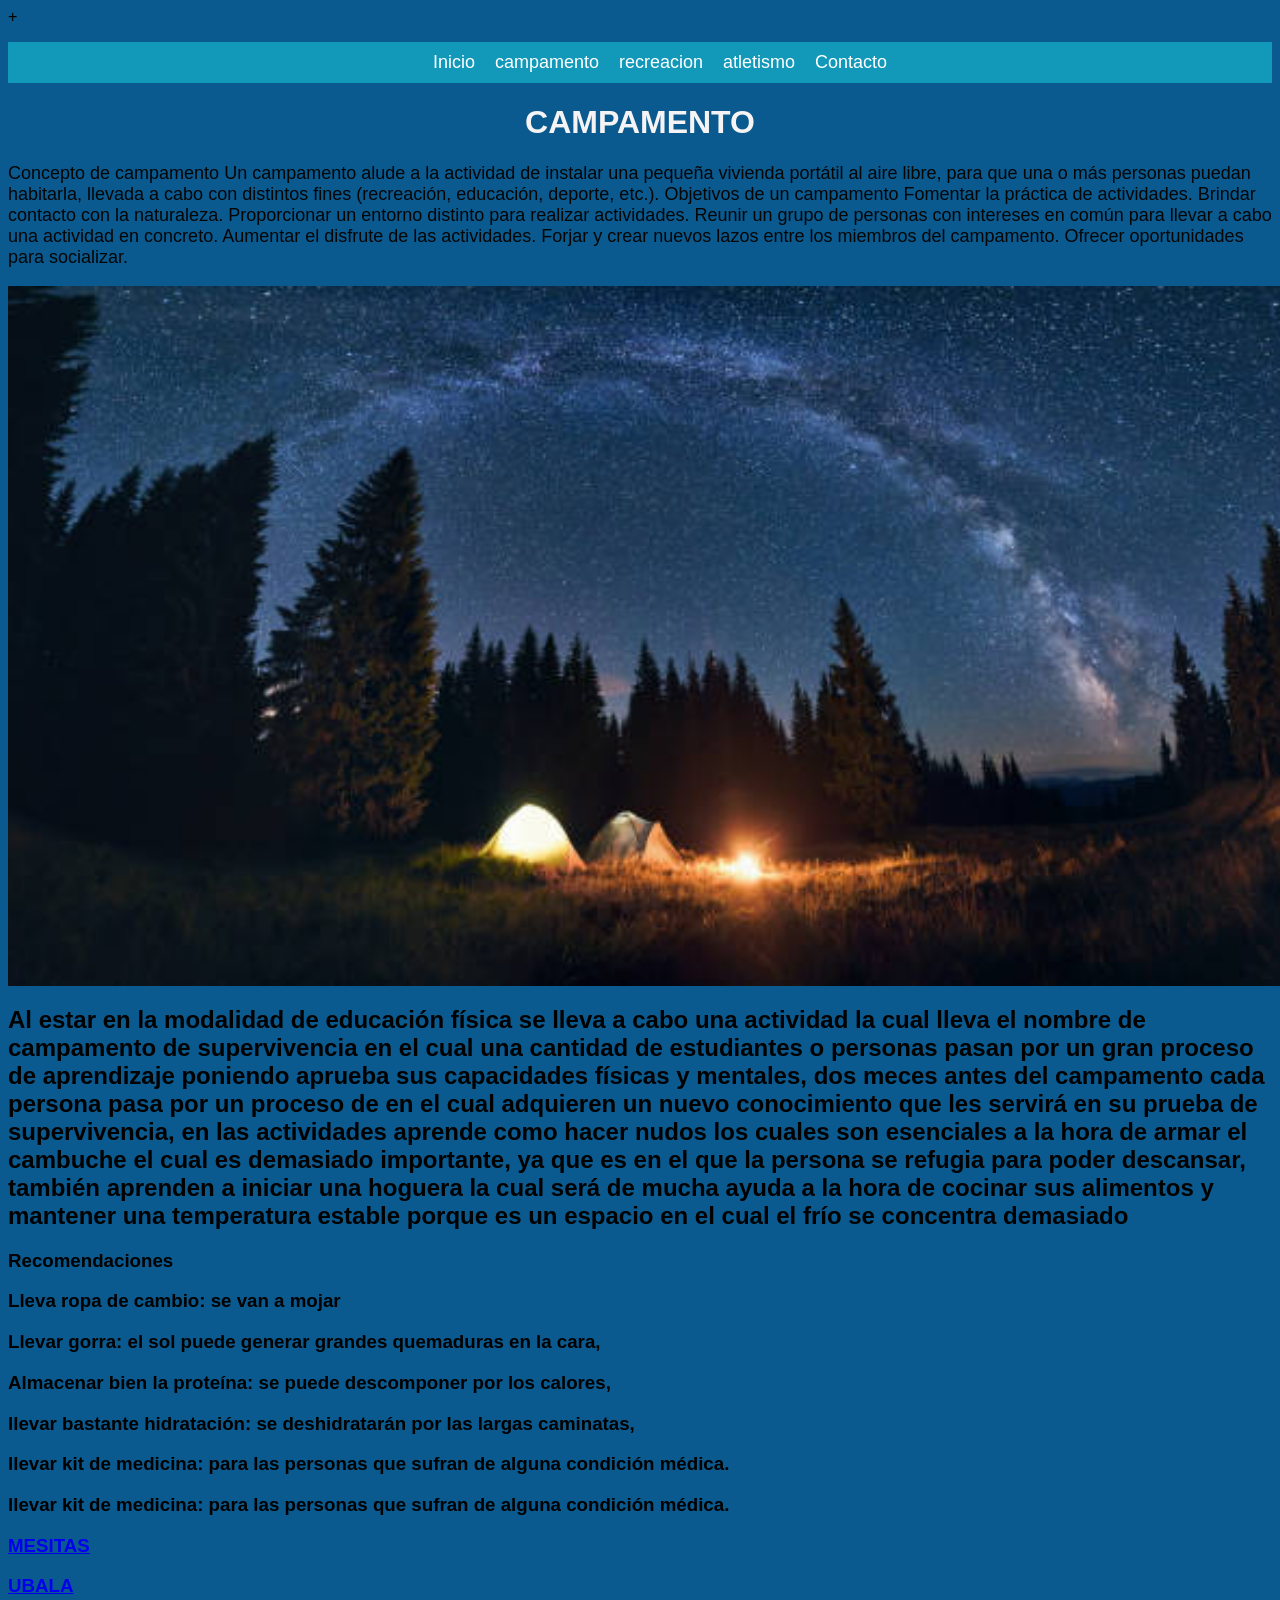
<file: campamento.html>
+
<!DOCTYPE html>
<html lang="en">
<head>
    <meta charset="UTF-8">
    <meta name="viewport" content="width=device-width, initial-scale=1.0">
    <link rel="stylesheet" href="./stylecampamento.css">
    <title>Educación Física</title>
</head>
<body>
    <header>
        <nav id="menu">
           <ul id="lista-menu">
            <a href="index.html" class="enlace-menu"> <li class="menu-item">Inicio</li> </a>
            <a href="campamento.html" class="enlace-menu"> <li class="menu-item">campamento</li> </a>
            <a href="recreacion.html" class="enlace-menu"> <li class="menu-item">recreacion</li> </a>
            <a href="atletismo.html" class="enlace-menu"> <li class="menu-item">atletismo</li> </a>
            <a href="contacto.html" class="enlace-menu"> <li class="menu-item">Contacto</li> </a>
           </ul>
        </nav>
    </header>
    <h1 id="titulo">CAMPAMENTO</h1>
    <p id="descripcion">Concepto de campamento
Un campamento alude a la actividad de instalar una pequeña vivienda portátil al aire libre, para que una o más personas puedan habitarla, llevada a cabo con distintos fines (recreación, educación, deporte, etc.).

Objetivos de un campamento
Fomentar la práctica de actividades.

Brindar contacto con la naturaleza.

Proporcionar un entorno distinto para realizar actividades.

Reunir un grupo de personas con intereses en común para llevar a cabo una actividad en concreto.

Aumentar el disfrute de las actividades.

Forjar y crear nuevos lazos entre los miembros del campamento.

Ofrecer oportunidades para socializar.</p>	
    <div id="contenedor-1"></div>
    <div id="contenedor-2">
        <div id="contenedor-3"></div>
        <div id="contenedor-4"></div>
        <div id="contenedor-5"></div>
    </div>
<div id="contenedor-6">
<div id="contenedor-7"></div>
<h2 id="campamento 10">Al estar en la modalidad de educación física se lleva a cabo una actividad la cual lleva el nombre de campamento de supervivencia en el cual una cantidad de estudiantes o personas pasan por un gran proceso de aprendizaje poniendo aprueba sus capacidades físicas y mentales, dos meces antes del campamento cada persona pasa por un proceso de en el cual adquieren un nuevo conocimiento que les servirá en su prueba de supervivencia, en las actividades aprende como hacer nudos los cuales son esenciales a la hora de armar el cambuche el cual es demasiado importante, ya que es en el que la persona se refugia para poder descansar, también aprenden a iniciar una hoguera la cual será de mucha ayuda a la hora de cocinar sus alimentos y mantener una temperatura estable porque es un espacio en el cual el frío se concentra demasiado </h2>
</div>
        
<div id="contenedor-8">
<div id="contenedor-9"></div>
<h3 id="campamento 11">Recomendaciones 
<p>Lleva ropa de cambio: se van a mojar</p> 
<p>Llevar gorra: el sol puede generar grandes quemaduras en la cara,</p> 
<p>Almacenar bien la proteína: se puede descomponer por los calores,</p> 
<p>llevar bastante hidratación: se deshidratarán por las largas caminatas,</p> 
<p>llevar kit de medicina: para las personas que sufran de alguna condición médica.</p>llevar kit de medicina: para las personas que sufran de alguna condición médica.</p>
<a href="mesitas del colegio.html"<p>MESITAS</p></a>
<a href="index1.html"<p>UBALA</p></a> 
</div>
</body>
</html>
</file>
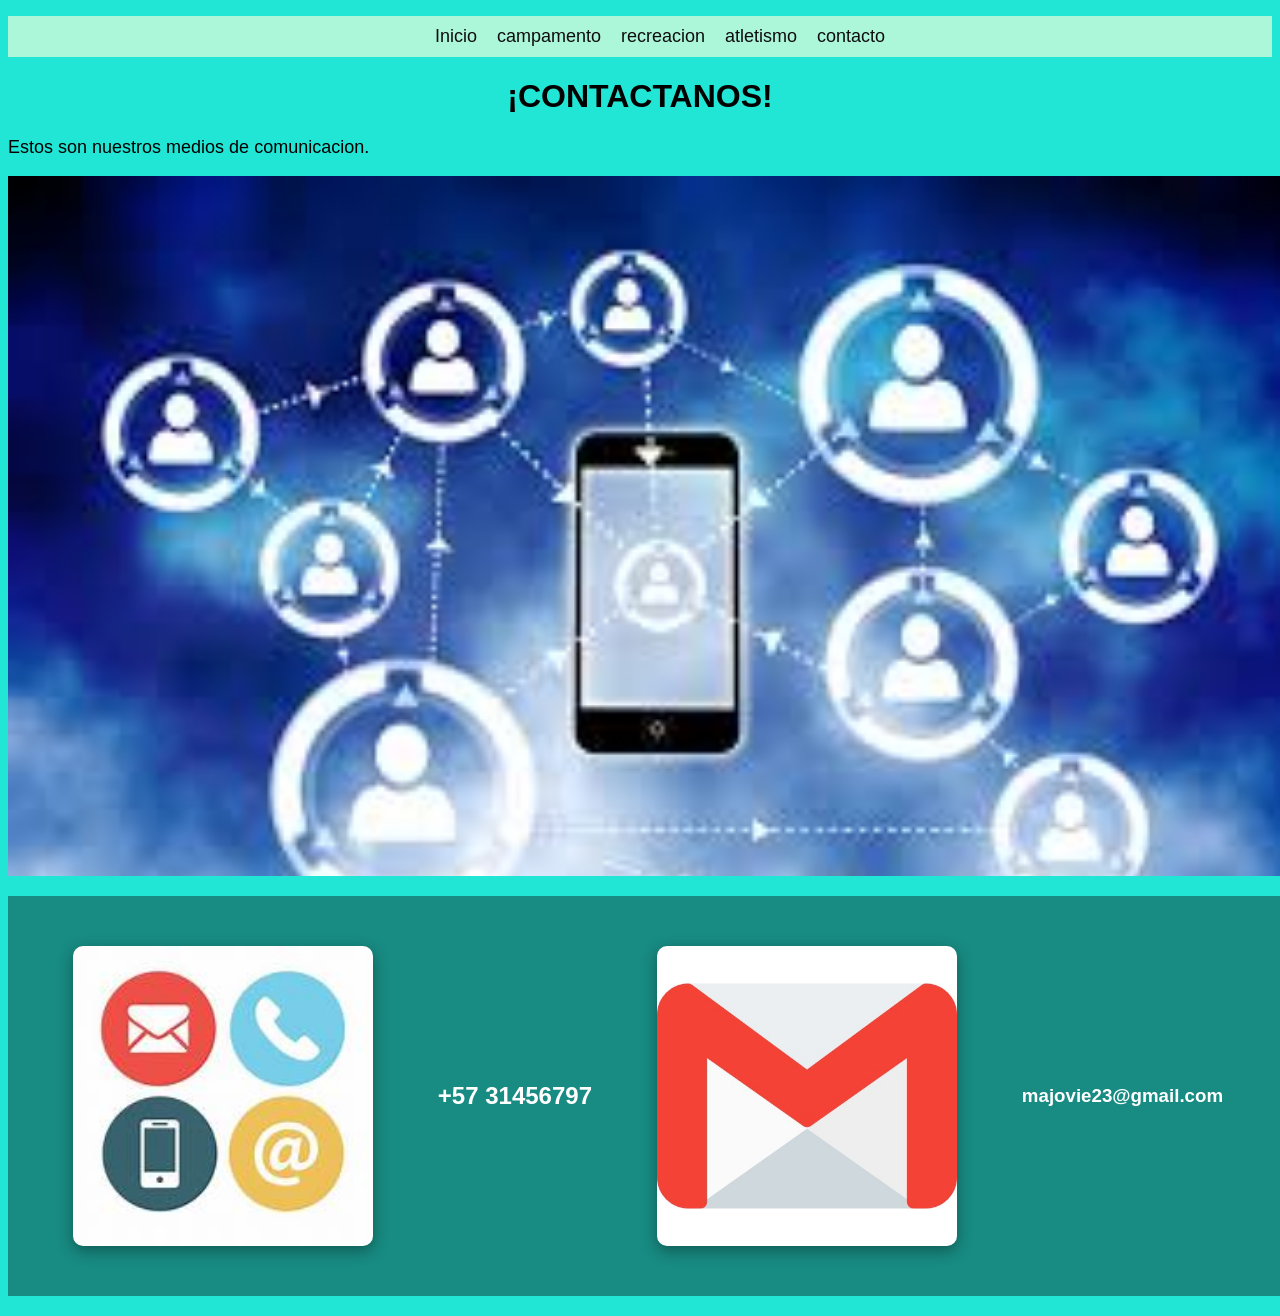
<file: contacto.html>
<!DOCTYPE html>
<html lang="en">
<head>
    <meta charset="UTF-8">
    <meta name="viewport" content="width=device-width, initial-scale=1.0">
    <link rel="stylesheet" href="./stylecontacto.css">
    <title>Educación Física</title>
</head>
<body>
    <header>
        <nav id="menu">
           <ul id="lista-menu">
            <a href="index.html" class="enlace-menu"> <li class="menu-item">Inicio</li> </a>
            <a href="campamento.html" class="enlace-menu"> <li class="menu-item">campamento</li> </a>
            <a href="recreacion.html" class="enlace-menu"> <li class="menu-item">recreacion</li> </a>
            <a href="atletismo.html" class="enlace-menu"> <li class="menu-item">atletismo</li> </a>
            <a href="contacto.html" class="enlace-menu"> <li class="menu-item">contacto</li> </a>
           </ul>
        </nav>
    </header>
    <h1 id="titulo">¡CONTACTANOS!</h1>
    <p id="descripcion">Estos son nuestros medios de comunicacion.</p>	
    <div id="contenedor-1"></div>
    <div id="contenedor-2">
      <div id="contenedor-3"></div>
<h2 id="telefono">+57 31456797</h2>
        <div id="contenedor-4"></div>
<h3 id="correo">majovie23@gmail.com</h3>
    </div>
</body>
</html>
</file>
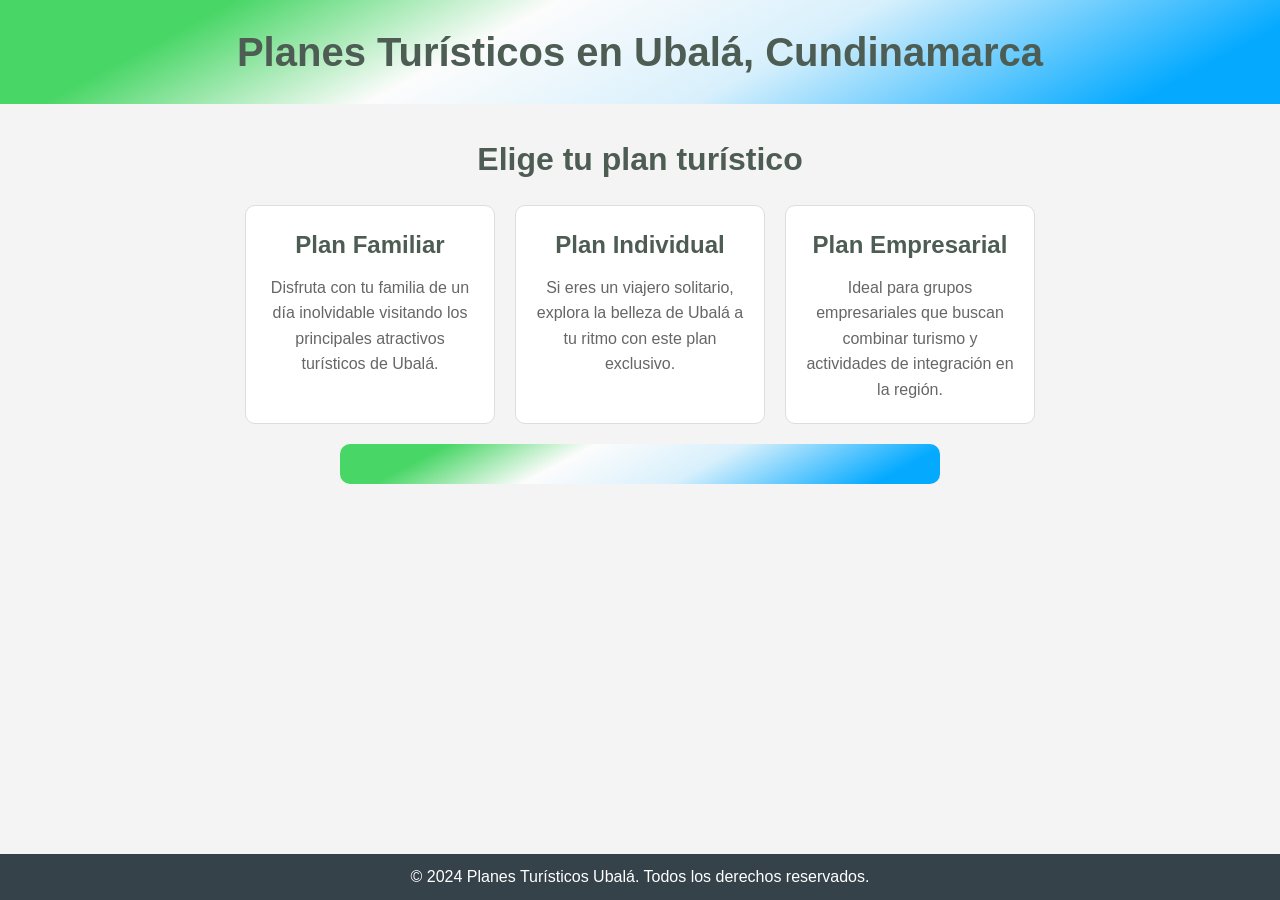
<file: Planes.html>
<!DOCTYPE html>
<html lang="es">
<head>
    <meta charset="UTF-8">
    <meta name="viewport" content="width=device-width, initial-scale=1.0">
    <title>Planes Turísticos de Ubalá</title>
    <link rel="stylesheet" href="stylesplanes.css">
</head>
<body>
    <header>
        <h1>Planes Turísticos en Ubalá, Cundinamarca</h1>
    </header>

    <section class="plans-section">
        <h2>Elige tu plan turístico</h2>
        <div class="plans-container">
            <div class="plan" onclick="showInfo('familia')">
                <h3>Plan Familiar</h3>
                <p>Disfruta con tu familia de un día inolvidable visitando los principales atractivos turísticos de Ubalá.</p>
            </div>

            <div class="plan" onclick="showInfo('individual')">
                <h3>Plan Individual</h3>
                <p>Si eres un viajero solitario, explora la belleza de Ubalá a tu ritmo con este plan exclusivo.</p>
            </div>

            <div class="plan" onclick="showInfo('empresarial')">
                <h3>Plan Empresarial</h3>
                <p>Ideal para grupos empresariales que buscan combinar turismo y actividades de integración en la región.</p>
            </div>
        </div>
    </section>

    <section id="info-section" class="info-section">
        <!-- Aquí se mostrará el mensaje -->
    </section>

    <footer>
        <p>© 2024 Planes Turísticos Ubalá. Todos los derechos reservados.</p>
    </footer>

    <script src="script1.js"></script>
</body>
</html>
</file>
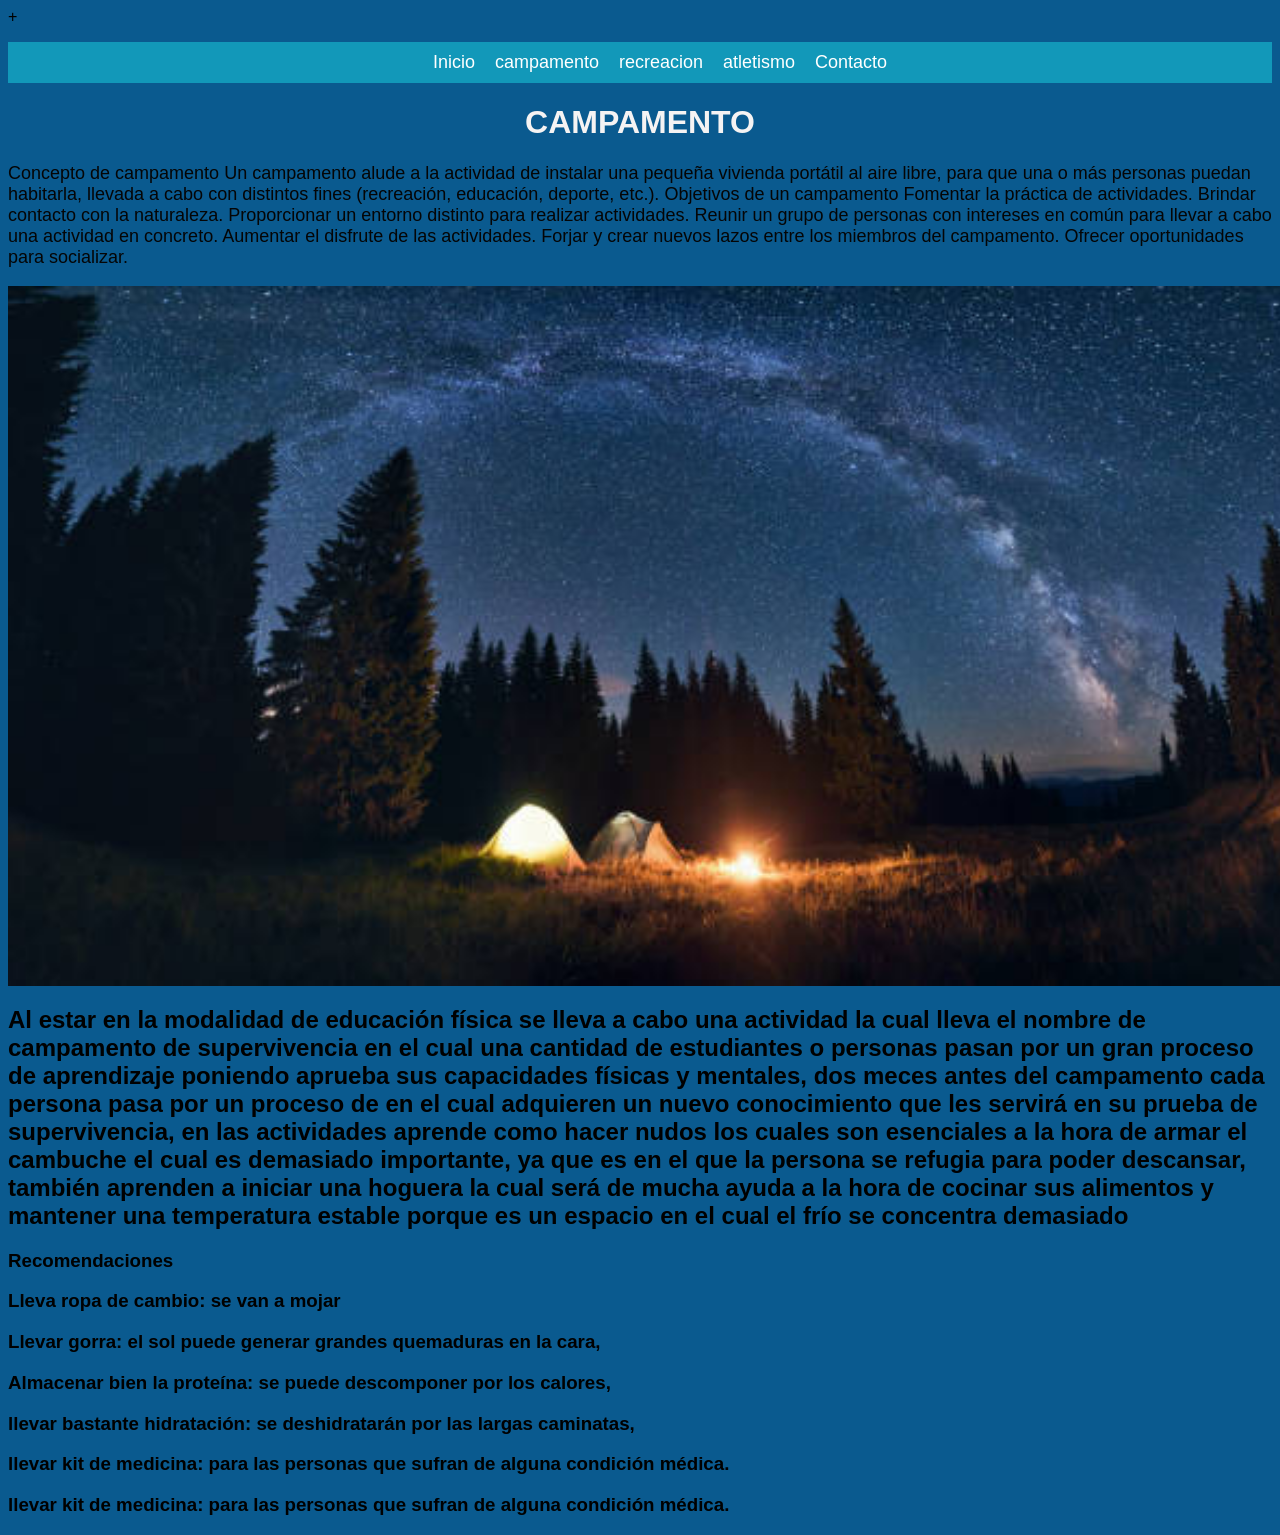
<file: ubala.html>
+
<!DOCTYPE html>
<html lang="en">
<head>
    <meta charset="UTF-8">
    <meta name="viewport" content="width=device-width, initial-scale=1.0">
    <link rel="stylesheet" href="./ubala.css">
    <title>Educación Física</title>
</head>
<body>
    <header>
        <nav id="menu">
           <ul id="lista-menu">
            <a href="index.html" class="enlace-menu"> <li class="menu-item">Inicio</li> </a>
            <a href="campamento.html" class="enlace-menu"> <li class="menu-item">campamento</li> </a>
            <a href="recreacion.html" class="enlace-menu"> <li class="menu-item">recreacion</li> </a>
            <a href="atletismo.html" class="enlace-menu"> <li class="menu-item">atletismo</li> </a>
            <a href="contacto.html" class="enlace-menu"> <li class="menu-item">Contacto</li> </a>
           </ul>
        </nav>
    </header>
    <h1 id="titulo">CAMPAMENTO</h1>
    <p id="descripcion">Concepto de campamento
Un campamento alude a la actividad de instalar una pequeña vivienda portátil al aire libre, para que una o más personas puedan habitarla, llevada a cabo con distintos fines (recreación, educación, deporte, etc.).

Objetivos de un campamento
Fomentar la práctica de actividades.

Brindar contacto con la naturaleza.

Proporcionar un entorno distinto para realizar actividades.

Reunir un grupo de personas con intereses en común para llevar a cabo una actividad en concreto.

Aumentar el disfrute de las actividades.

Forjar y crear nuevos lazos entre los miembros del campamento.

Ofrecer oportunidades para socializar.</p>	
    <div id="contenedor-1"></div>
    <div id="contenedor-2">
        <div id="contenedor-3"></div>
        <div id="contenedor-4"></div>
        <div id="contenedor-5"></div>
    </div>
<div id="contenedor-6">
<div id="contenedor-7"></div>
<h2 id="campamento 10">Al estar en la modalidad de educación física se lleva a cabo una actividad la cual lleva el nombre de campamento de supervivencia en el cual una cantidad de estudiantes o personas pasan por un gran proceso de aprendizaje poniendo aprueba sus capacidades físicas y mentales, dos meces antes del campamento cada persona pasa por un proceso de en el cual adquieren un nuevo conocimiento que les servirá en su prueba de supervivencia, en las actividades aprende como hacer nudos los cuales son esenciales a la hora de armar el cambuche el cual es demasiado importante, ya que es en el que la persona se refugia para poder descansar, también aprenden a iniciar una hoguera la cual será de mucha ayuda a la hora de cocinar sus alimentos y mantener una temperatura estable porque es un espacio en el cual el frío se concentra demasiado </h2>
</div>
        
<div id="contenedor-8">
<div id="contenedor-9"></div>
<h3 id="campamento 11">Recomendaciones 
<p>Lleva ropa de cambio: se van a mojar</p> 
<p>Llevar gorra: el sol puede generar grandes quemaduras en la cara,</p> 
<p>Almacenar bien la proteína: se puede descomponer por los calores,</p> 
<p>llevar bastante hidratación: se deshidratarán por las largas caminatas,</p> 
<p>llevar kit de medicina: para las personas que sufran de alguna condición médica.</p>llevar kit de medicina: para las personas que sufran de alguna condición médica. 
</div>
</body>
</html>
</file>
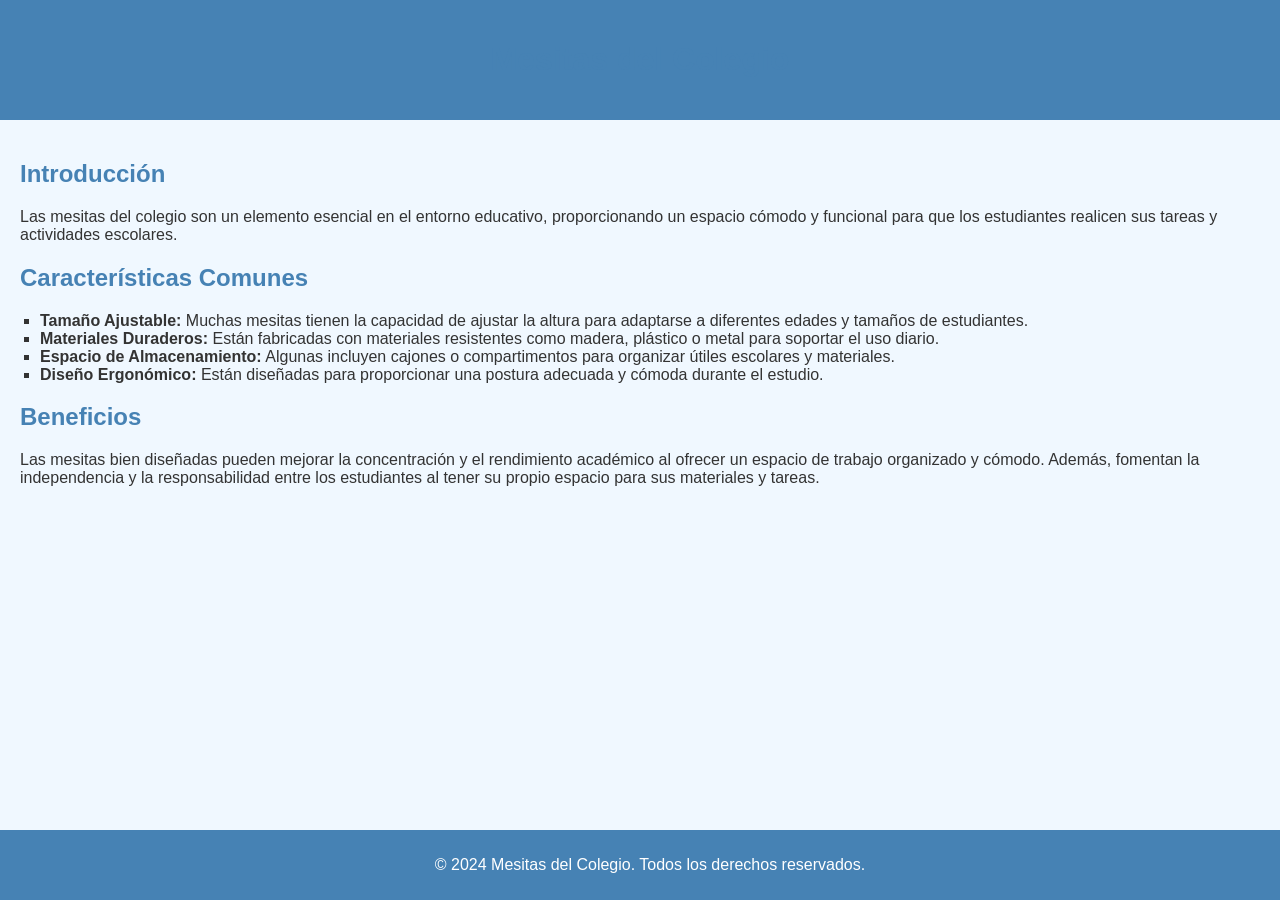
<file: campamento/mesitas del colegio.html>
<!DOCTYPE html>
<html lang="es">
<head>
    <meta charset="UTF-8">
    <meta name="viewport" content="width=device-width, initial-scale=1.0">
    <title>Mesitas del Colegio</title>
    <style>
        body {
            font-family: Arial, sans-serif;
            margin: 0;
            padding: 0;
            background-color: #f0f8ff;
            color: #333;
        }
        header {
            background-color: #4682b4;
            color: #fff;
            padding: 20px;
            text-align: center;
        }
        .container {
            padding: 20px;
        }
        h1, h2 {
            color: #4682b4;
        }
        ul {
            list-style-type: square;
            padding-left: 20px;
        }
        footer {
            background-color: #4682b4;
            color: #fff;
            text-align: center;
            padding: 10px;
            position: fixed;
            width: 100%;
            bottom: 0;
        }
    </style>
</head>
<body>
    <header>
        <h1>Mesitas del Colegio</h1>
    </header>
    <div class="container">
        <h2>Introducción</h2>
        <p>Las mesitas del colegio son un elemento esencial en el entorno educativo, proporcionando un espacio cómodo y funcional para que los estudiantes realicen sus tareas y actividades escolares.</p>

        <h2>Características Comunes</h2>
        <ul>
            <li><strong>Tamaño Ajustable:</strong> Muchas mesitas tienen la capacidad de ajustar la altura para adaptarse a diferentes edades y tamaños de estudiantes.</li>
            <li><strong>Materiales Duraderos:</strong> Están fabricadas con materiales resistentes como madera, plástico o metal para soportar el uso diario.</li>
            <li><strong>Espacio de Almacenamiento:</strong> Algunas incluyen cajones o compartimentos para organizar útiles escolares y materiales.</li>
            <li><strong>Diseño Ergonómico:</strong> Están diseñadas para proporcionar una postura adecuada y cómoda durante el estudio.</li>
        </ul>

        <h2>Beneficios</h2>
        <p>Las mesitas bien diseñadas pueden mejorar la concentración y el rendimiento académico al ofrecer un espacio de trabajo organizado y cómodo. Además, fomentan la independencia y la responsabilidad entre los estudiantes al tener su propio espacio para sus materiales y tareas.</p>
    </div>
    <footer>
        <p>&copy; 2024 Mesitas del Colegio. Todos los derechos reservados.</p>
    </footer>
</body>
</html>
</file>
<file: stylecampamento.css>
:root{
font-family: Arial, Helvetica;
}

body{
background-color:#0a5a8f ;
}
#titulo{
text-align: center;
color:#f5f3f3 ;
}

#descripcion{
color:#050505  ;
font-size: 18px;
}
#contenedor-1{
width:100vw;
height: 700px;
background-image: url("./img/portada\ c.jpeg");
background-repeat: no-repeat;
background-size: cover;pg
color:#fff;
}

#menu{
text-align:center;
background-color:#1298b9 ;
}
#lista-menu{
display:flex;
justify-content:center;
gap:20px;
color:#fff;
padding-top:10px;
padding-bottom:10px;
list-style:none;
}
.menu-item{
color:#fff;
font-size: 18px;
}
.enlace-menu{
text-decoration: none;
{
#contenedor-6{
display: flex;
justify-content: space-evenly;
align-items: center;
width:100vw;
height: 400px;
background-color:#590eee;
color:#fff;
margin-top: 20px;
margin-bottom:20px;

#contenedor-8{
display: flex;
justify-content: space-evenly;
align-items: center;
width:100vw;
height: 400px;
background-color:#2d63c2 ;
color:#fff;
margin-top: 20px;
margin-bottom:20px;
 
<!DOCTYPE html>
<html lang="es">
<head>
    <meta charset="UTF-8">
    <meta name="viewport" content="width=device-width, initial-scale=1.0">
    <title>Enlace a Información de Mesitas del Colegio</title>
</head>
<body>
    <h1>Bienvenido a la Página Principal</h1>
    <p>Haz clic en el siguiente enlace para obtener información sobre las mesitas del colegio:</p>
    <a href="pagina-informacion-mesitas.html">Información sobre Mesitas del Colegio</a>
</body>
</html>
</file>
<file: stylecontacto.css>
:root{
font-family: Arial, Helvetica;
}

body{
background-color:#22e6d5 ;
}
#titulo{
text-align: center;
color:#000;
}

#descripcion{
color:#000;
font-size: 18px;
}
#contenedor-1{
width:100vw;
height: 700px;
background-image: url("./contacto/portada.jfif");
background-repeat: no-repeat;
background-size: cover;pg
color:#fff;
}

#contenedor-2{
display: flex;
justify-content: space-evenly;
align-items: center;
width:100vw;
height: 400px;
background-color:#188b82;
color:#fff;
margin-top: 20px;
margin-bottom:20px;
}

#contenedor-3{
width:300px;
height: 300px;
background-color:#f3ebf3;
color:#fff;
box-shadow: rgba(0, 0, 0, 0.35) 0px 5px 15px;
border-radius: 10px;
background-image: url("./img/contacto.jfif");
background-repeat: no-repeat;
background-size: cover;
}
#contenedor-4{
width:300px;
height: 300px;
background-color:#f8eef8;
color:#fff;
box-shadow: rgba(0, 0, 0, 0.35) 0px 5px 15px;
border-radius: 10px;
background-image: url("./img/gmail");
background-repeat: no-repeat;
background-size: cover;
}

#menu{
text-align:center;
background-color:#acf7da;
}
#lista-menu{
display:flex;
justify-content:center;
gap:20px;
color:#fff;
padding-top:10px;
padding-bottom:10px;
list-style:none;
}
.menu-item{
color:#0e0d0d;
font-size: 18px;
}
.enlace-menu{
text-decoration: none;
{
#telefono{
text-align: center;
color:#fff;

#gmail{
text-align: center;
color:#fff;
</file>
<file: stylesplanes.css>
* {
    margin: 0;
    padding: 0;
    box-sizing: border-box;
}

body {
    font-family: Arial, sans-serif;
    line-height: 1.6;
    background-color: #f4f4f4;
    color: #333;
}

header {
    background: rgb(72,214,102);
background: linear-gradient(152deg, rgba(72,214,102,1) 16%, rgba(252,252,252,1) 38%, rgba(216,240,252,1) 60%, rgba(5,170,255,1) 90%);
    color: #4D5D53;
    text-align: center;
    padding: 20px;
    margin-bottom: 30px;
}

header h1 {
    margin: 0;
    font-size: 2.5rem;
}

.plans-section {
    text-align: center;
}

.plans-section h2 {
    font-size: 2rem;
    margin-bottom: 20px;
    color: #4D5D53;
}

.plans-container {
    display: flex;
    justify-content: center;
    gap: 20px;
}

.plan {
    background-color: #fff;
    border: 1px solid #ddd;
    border-radius: 10px;
    padding: 20px;
    width: 250px;
    transition: box-shadow 0.3s ease;
    cursor: pointer;
}

.plan h3 {
    margin-bottom: 10px;
    font-size: 1.5rem;
    color: #4D5D53;
}

.plan p {
    color: #666;
}

.plan:hover {
    box-shadow: 0 4px 8px rgba(0, 0, 0, 0.1);
}

.info-section {
    text-align: center;
    padding: 20px;
    background: rgb(72,214,102);
background: linear-gradient(152deg, rgba(72,214,102,1) 16%, rgba(252,252,252,1) 38%, rgba(216,240,252,1) 60%, rgba(5,170,255,1) 90%);
    color: #4D5D53;
    border-radius: 10px;
    margin: 20px auto;
    width: 80%;
    max-width: 600px;
}

footer {
    text-align: center;
    padding: 10px;
    background-color: #35424a;
    color: #fff;
    position: fixed;
    bottom: 0;
    width: 100%;
}

footer p {
    margin: 0;
}
</file>
<file: ubala.css>
:root{
font-family: Arial, Helvetica;
}

body{
background-color:#0a5a8f ;
}
#titulo{
text-align: center;
color:#f5f3f3 ;
}

#descripcion{
color:#050505  ;
font-size: 18px;
}
#contenedor-1{
width:100vw;
height: 700px;
background-image: url("./img/portada\ c.jpeg");
background-repeat: no-repeat;
background-size: cover;pg
color:#fff;
}

#menu{
text-align:center;
background-color:#1298b9 ;
}
#lista-menu{
display:flex;
justify-content:center;
gap:20px;
color:#fff;
padding-top:10px;
padding-bottom:10px;
list-style:none;
}
.menu-item{
color:#fff;
font-size: 18px;
}
.enlace-menu{
text-decoration: none;
{
#contenedor-6{
display: flex;
justify-content: space-evenly;
align-items: center;
width:100vw;
height: 400px;
background-color:#590eee;
color:#fff;
margin-top: 20px;
margin-bottom:20px;

#contenedor-8{
display: flex;
justify-content: space-evenly;
align-items: center;
width:100vw;
height: 400px;
background-color:#2d63c2 ;
color:#fff;
margin-top: 20px;
margin-bottom:20px;
 
<!DOCTYPE html>
<html lang="es">
<head>
    <meta charset="UTF-8">
    <meta name="viewport" content="width=device-width, initial-scale=1.0">
    <title>Enlace a Información de Mesitas del Colegio</title>
</head>
<body>
    <h1>Bienvenido a la Página Principal</h1>
    <p>Haz clic en el siguiente enlace para obtener información sobre las mesitas del colegio:</p>
    <a href="pagina-informacion-mesitas.html">Información sobre Mesitas del Colegio</a>
</body>
</html>
</file>
